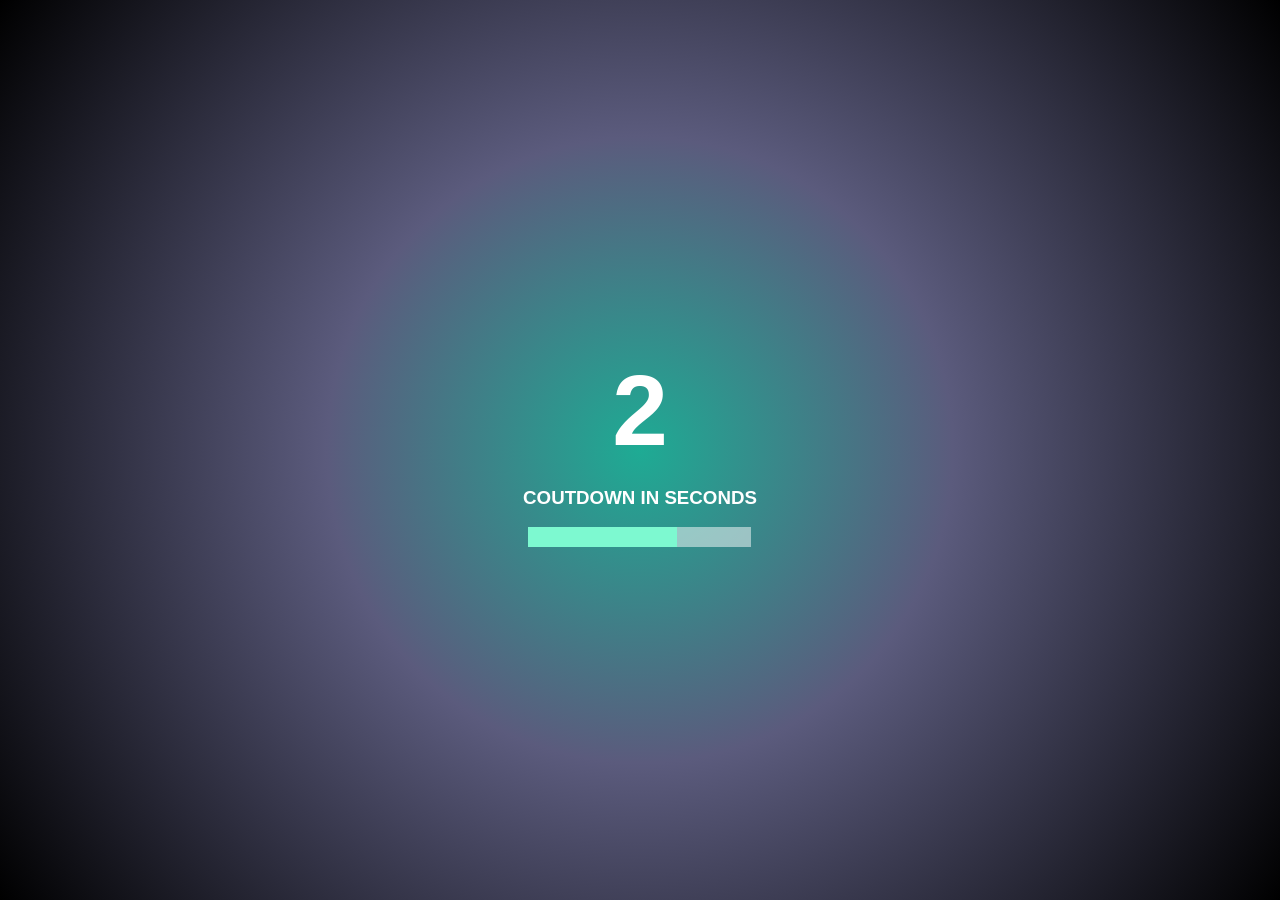
<file: index.html>
<!DOCTYPE html>
<html lang="en">
  <head>
    <meta charset="UTF-8" />
    <meta name="viewport" content="width=device-width, initial-scale=1.0" />
    <title>JS CSS HTML Countdown Timer</title>
    <link rel="stylesheet" href="css/styles.css" />
  </head>
  <body>
    <div>
      <h1 id="time-left">3</h1>
      <h3>COUTDOWN IN SECONDS</h3>
      <!-- <input type="range" id="slider" min="0" max="5" value="5"/> -->
      <div class="custom-slider">
        <div class="fill"></div>
      </div>
    </div>

    <script src="js/app.js"></script>
  </body>
</html>
</file>
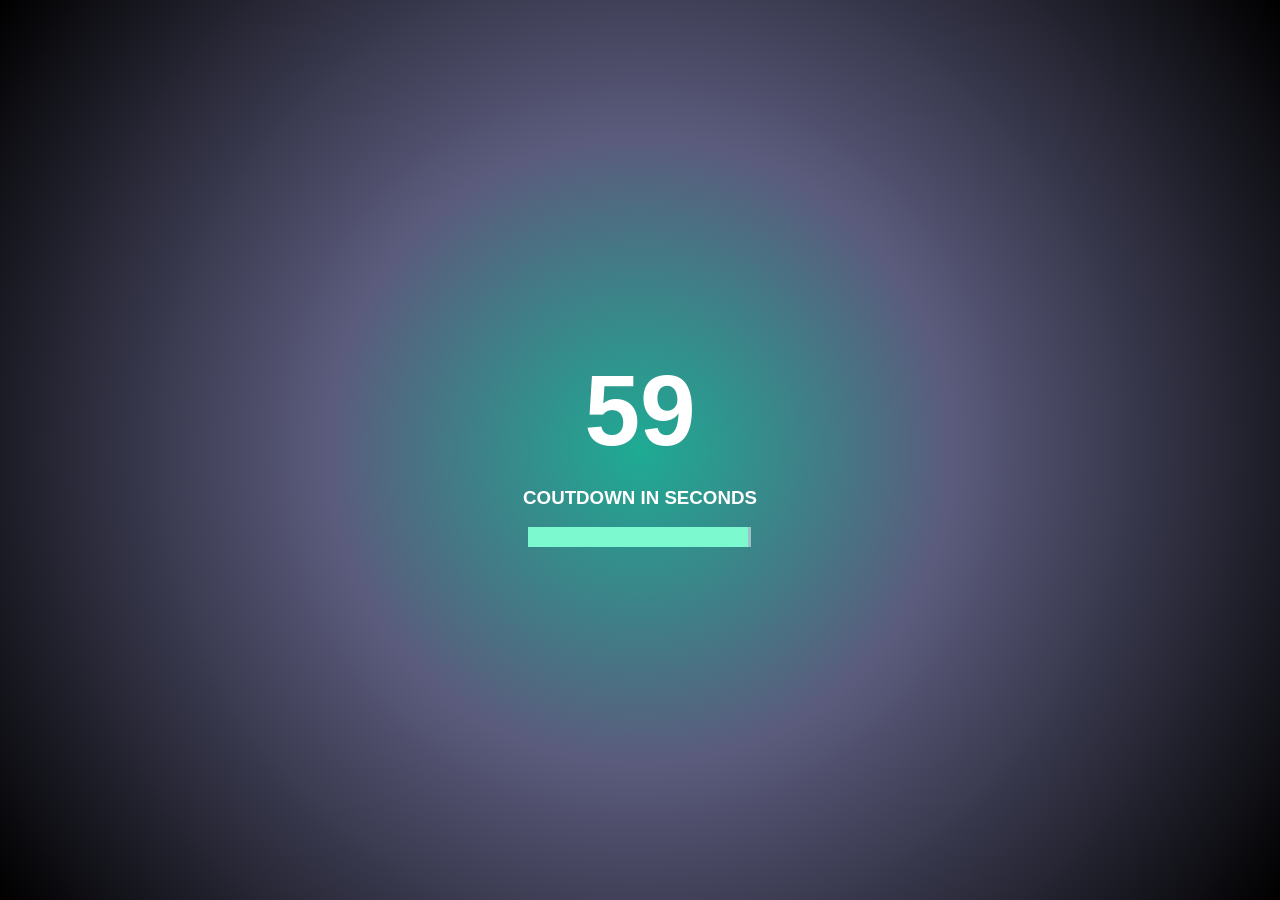
<file: js-css-html-countdown-timer/index.html>
<!DOCTYPE html>
<html lang="en">
<head>
    <meta charset="UTF-8">
    <meta name="viewport" content="width=device-width, initial-scale=1.0">
    <title>JS CSS HTML Countdown Timer</title>
    <link rel="stylesheet" href="css/styles.css">
</head>
<body>
    
    <div>
        <h1 id="time-left">60</h1>
        <h3>COUTDOWN IN SECONDS</h3>
        <!-- <input type="range" id="slider" min="0" max="5" value="5"/> -->
        <div class="custom-slider">
            <div class="fill">
            </div>
        </div>
    </div>



    <script src="js/app.js"></script>
</body>
</html>
</file>
<file: css/styles.css>
body {
    margin: 0;
    padding: 0;
    background: radial-gradient(
        circle,
        rgb(30, 171, 148) 0%,
        rgb(91, 91, 125) 40%,
        rgb(0, 0, 0) 100%
    );
    width: 100vw;
    height: 100vh;
    color: rgb(255, 255, 255);
    font-family: 'Trebuchet MS', 'Arial', 'sans-serif';
    text-align: center;
    display: flex;
    justify-content: center;
    align-items: center;
}

h1 {
    font-size: 100px;
    margin: 0;
}

.custom-slider {
    width: 223px;
    height: 20px;
    background-color: rgba(255, 255, 255, 0.5);
    margin: auto;
}

.fill {
    width: 100%;
    height: 20px;
    background-color: rgb(125, 249, 208);
}

.circle {
    width: 10px;
    height: 10px;
    border-radius: 5px;
    position: absolute;
}
</file>
<file: js-css-html-countdown-timer/css/styles.css>
body {
    margin: 0;
    padding: 0;
    background: radial-gradient(
        circle,
        rgb(30, 171, 148) 0%,
        rgb(91, 91, 125) 40%,
        rgb(0, 0, 0) 100%
    );
    width: 100vw;
    height: 100vh;
    color: rgb(255, 255, 255);
    font-family: 'Trebuchet MS', 'Arial', 'sans-serif';
    text-align: center;
    display: flex;
    justify-content: center;
    align-items: center;
}

h1 {
    font-size: 100px;
    margin: 0;
}

.custom-slider {
    width: 223px;
    height: 20px;
    background-color: rgba(255, 255, 255, 0.5);
    margin: auto;
}

.fill {
    width: 100%;
    height: 20px;
    background-color: rgb(125, 249, 208);
}

.circle {
    width: 10px;
    height: 10px;
    border-radius: 5px;
    position: absolute;
}
</file>
